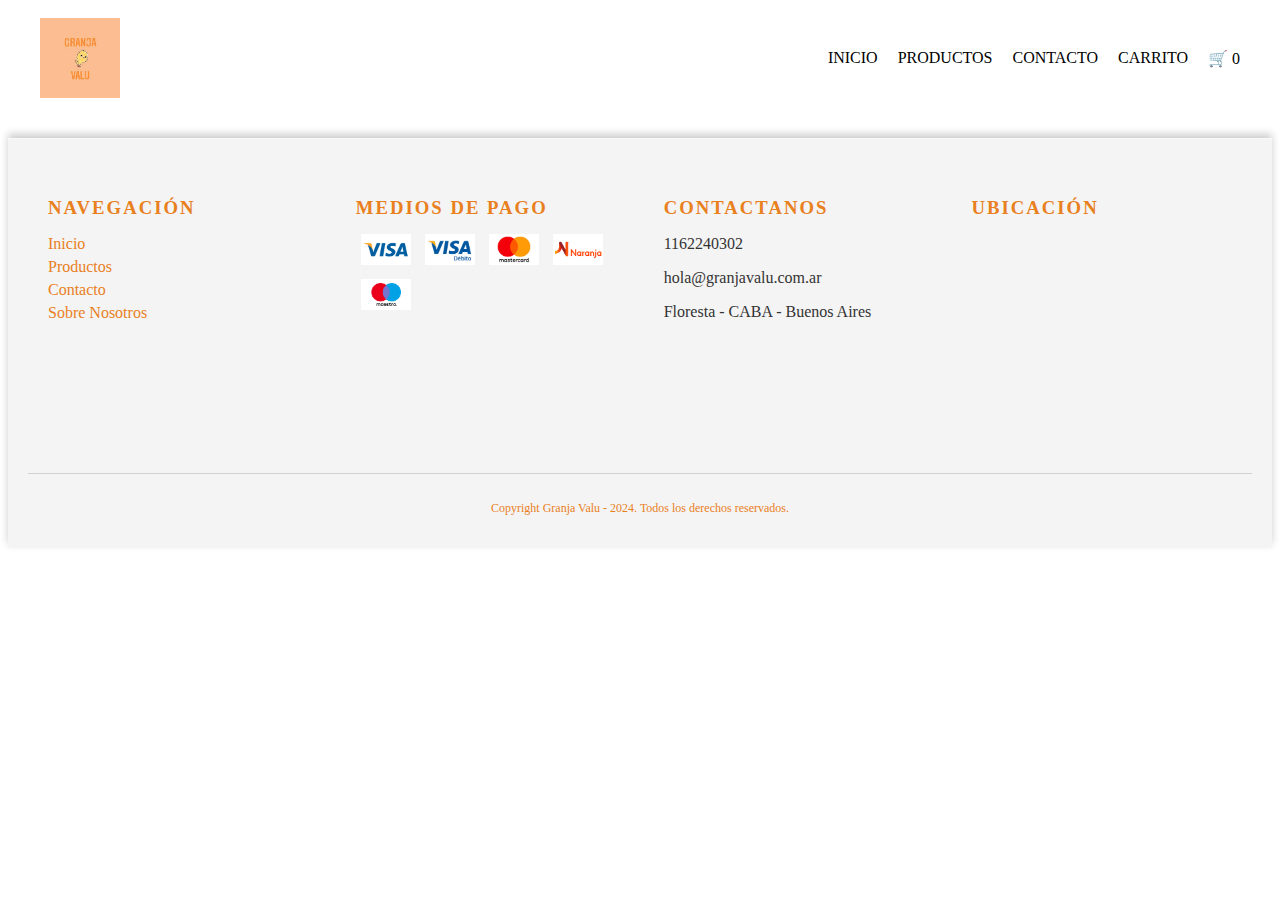
<file: index.html>
<!DOCTYPE html>
<html lang="en">
<head>
    <meta charset="UTF-8">
    <meta name="viewport" content="width=device-width, initial-scale=1.0">
    <title>Document</title>
    <link rel="stylesheet" href="styles.css"> 
    <link rel="stylesheet" href="https://fonts.googleapis.com/css2?family=Open+Sans:wght@400&family=Roboto+Slab:wght@700&display=swap">
</head>
<body>
    <header>
        <div class="header-container">
          <div class="logo-container">
            <img src="img/images.jpeg" alt="Logo" class="logo">
            </div>
          <nav class="navbar">
            <ul>
                <li><a href="index.html" class="active">INICIO</a></li>
                <li><a href="/pages/products.html" class="active">PRODUCTOS</a></li>
                <li><a href="/pages/contact.html" class="active">CONTACTO</a></li>
                <li><a href="/pages/carrito.html" class="active">CARRITO</a></li>
                <li>
                  <span>🛒</span>
                  <span id="cart-total-header">0</span>   
                </li>
            </ul>            
          </nav>
        </div>        
    </header>

    <main class="container">
        <p>Bienvenido/a</p>
    </main>

    <section></section>

    <footer class="footer">
        <div class="footer-container">
          
          <div class="footer-section">
            <h3>NAVEGACIÓN</h3>
            <ul>
              <li><a href="index.html">Inicio</a></li>
              <li><a href="pages/products.html">Productos</a></li>
              <li><a href="pages/contact.html">Contacto</a></li>
              <li><a href="pages/about.html">Sobre Nosotros</a></li>
            </ul>
          </div>

          <div class="footer-section">
            <h3>MEDIOS DE PAGO</h3>
            <div class="payment-methods">
              <img src="img/visa.png" alt="Visa">
              <img src="img/visadebit.png" alt="Visa Debito">
              <img src="img/mastercard.png" alt="MasterCard">
              <img src="img/tarjeta-naranja.png" alt="tarjeta Naranja">
              <img src="img/maestro.png" alt="Maestro">

            </div>
          </div>
      
          <div class="footer-section">
            <h3>CONTACTANOS</h3>
            <p><i class="fa fa-phone"></i> 1162240302</p>
            <p><i class="fa fa-envelope"></i> hola@granjavalu.com.ar</p>
            <p><i class="fa fa-map-marker"></i> Floresta - CABA - Buenos Aires</p>
          </div>

          <div class="footer-section">
            <h3>UBICACIÓN</h3>
            <iframe 
                src="https://www.google.com/maps/embed?pb=!1m18!1m12!1m3!1d3283.395315439654!2d-58.49437944758897!3d-34.61944912848107!2m3!1f0!2f0!3f0!3m2!1i1024!2i768!4f13.1!3m3!1m2!1s0x95bcc9c4aafbb5b1%3A0x5b1f970a44db528!2sBah%C3%ADa%20Blanca%201606%2C%20C1407ACF%20Cdad.%20Aut%C3%B3noma%20de%20Buenos%20Aires!5e0!3m2!1ses-419!2sar!4v1728663729576!5m2!1ses-419!2sar" 
                width="100%" 
                height="200" 
                style="border:0;" 
                allowfullscreen="" 
                loading="lazy" 
                referrerpolicy="no-referrer-when-downgrade">
            </iframe>
          </div>

        </div>
      
        <div class="footer-bottom">
          <p>Copyright Granja Valu - 2024. Todos los derechos reservados.</p>
        </div>
    </footer>

    <script src="script.js" defer></script>
</body>
</html>
</file>
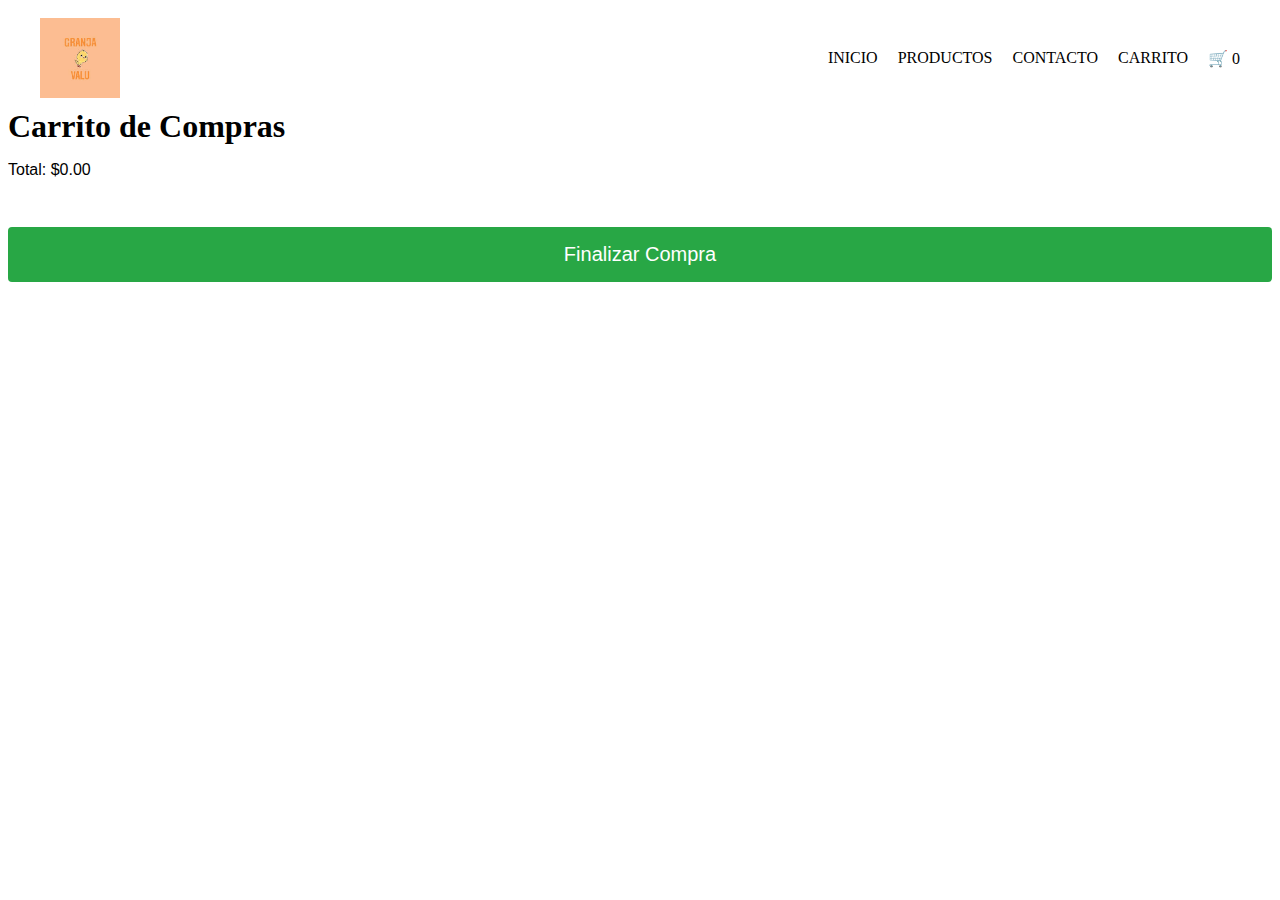
<file: pages/carrito.html>
<!DOCTYPE html>
<html lang="en">
<head>
    <meta charset="UTF-8">
    <meta name="viewport" content="width=device-width, initial-scale=1.0">
    <title>Carrito de Compras</title>
    <link rel="stylesheet" href="/styles.css">
</head>
<body>
    <header>
        <div class="header-container">
            <div class="logo-container">
                <img src="/img/images.jpeg" alt="Logo" class="logo">
            </div>
            <nav class="navbar">
                <ul>
                    <li><a href="/index.html" class="active">INICIO</a></li>
                    <li><a href="products.html" class="active">PRODUCTOS</a></li>
                    <li><a href="contact.html" class="active">CONTACTO</a></li>
                    <li><a href="carrito.html" class="active">CARRITO</a></li>
                    <li>
                    <span>🛒</span>
                    <span id="cart-total-header">0</span>   
                    </li>
                </ul>            
            </nav>
        </div>
    </header>
    <main class="container-carrito">
        <h1>Carrito de Compras</h1>
        <div id="carrito-container">
            <ul id="lista-carrito"></ul>
            <p>Total: $<span id="cart-total">0</span></p>
            <button id="checkout">Finalizar Compra</button>
        </div>
    </main>
    <script src="/script.js"></script>
</body>
</html>
</file>
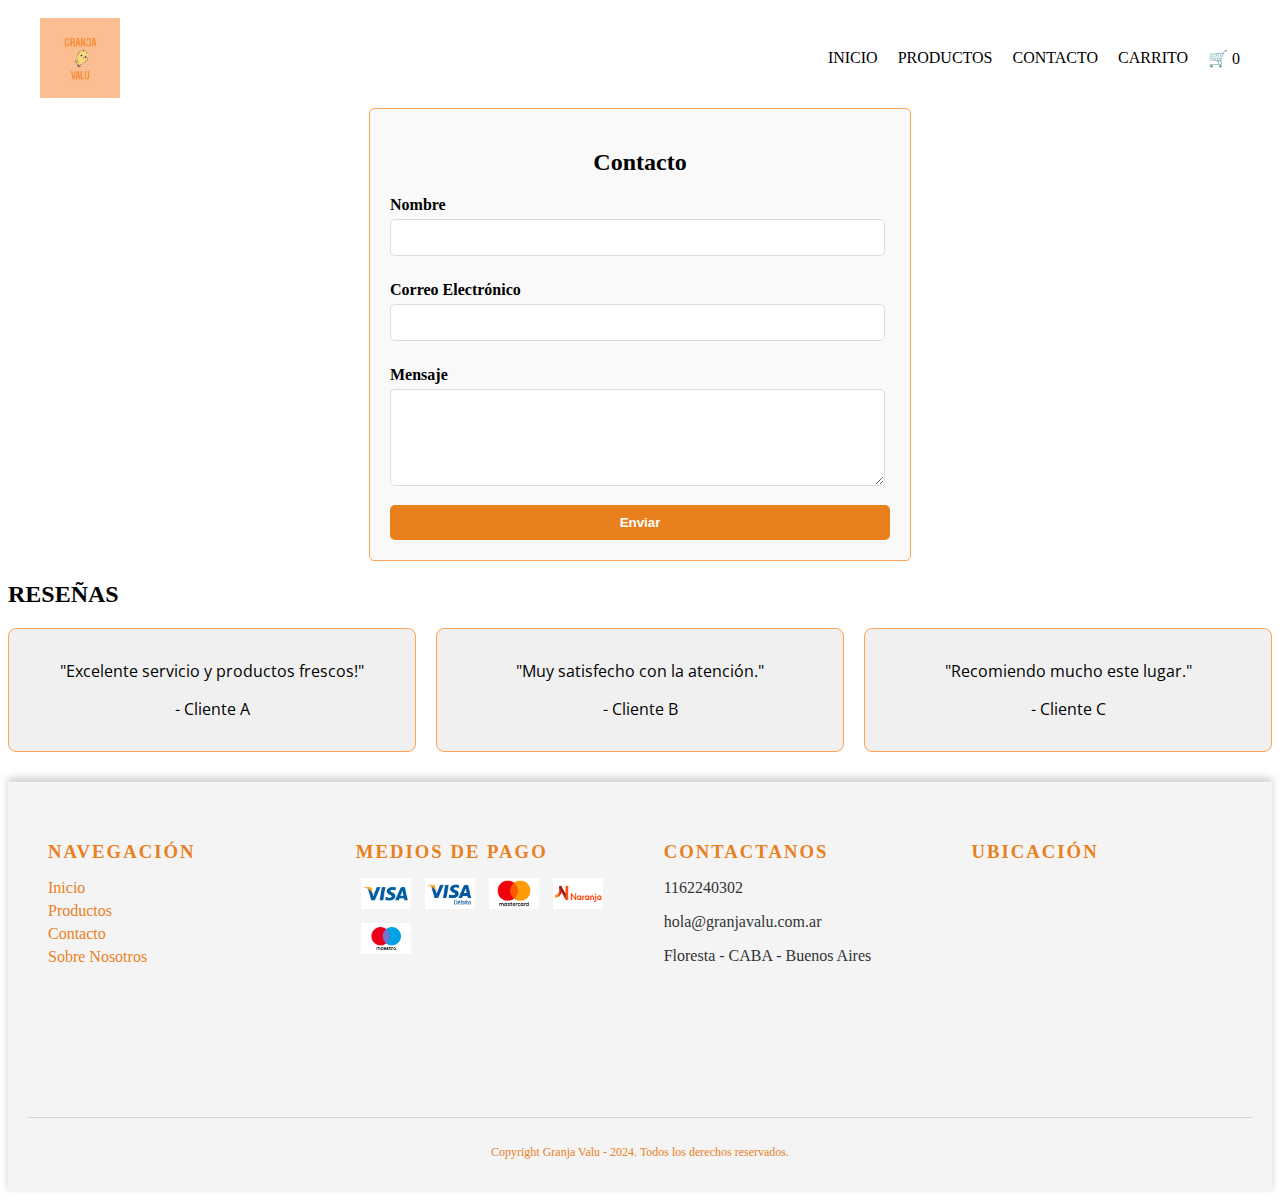
<file: pages/contact.html>
<!DOCTYPE html>
<html lang="en">
<head>
    <meta charset="UTF-8">
    <meta name="viewport" content="width=device-width, initial-scale=1.0">
    <title>Document</title>
    <link rel="stylesheet" href="/styles.css"> 
    <link rel="stylesheet" href="https://fonts.googleapis.com/css2?family=Open+Sans:wght@400&family=Roboto+Slab:wght@700&display=swap">
</head>
<body>
    <header>
        <div class="header-container">
          <div class="logo-container">
            <img src="/img/images.jpeg" alt="Logo" class="logo">
            </div>
          <nav class="navbar">
            <ul>
                <li><a href="/index.html" class="active">INICIO</a></li>
                <li><a href="products.html" class="active">PRODUCTOS</a></li>
                <li><a href="contact.html" class="active">CONTACTO</a></li>
                <li><a href="carrito.html" class="active">CARRITO</a></li>
                <li>
                  <span>🛒</span>
                  <span id="cart-total-header">0</span>   
                </li>
            </ul>            
          </nav>
        </div>
    </header>
    <main>
      <section>
        <form action="https://formspree.io/f/xanyeejk" method="POST" class="contact-form">
          <h2>Contacto</h2>
          
          <label for="name">Nombre</label>
          <input type="text" id="name" name="name" required>
          
          <label for="email">Correo Electrónico</label>
          <input type="email" id="email" name="email" required>
          
          <label for="message">Mensaje</label>
          <textarea id="message" name="message" rows="5" required></textarea>
          
          <button type="submit" id="submitForm">Enviar</button>
        </form>
      </section>

      <section class="reseñas">
        <h2>RESEÑAS</h2>
        <div class="reseñas-container">
          <div class="reseña-card">
            <p>"Excelente servicio y productos frescos!"</p>
            <p>- Cliente A</p>
          </div>
          <div class="reseña-card">
            <p>"Muy satisfecho con la atención."</p>
            <p>- Cliente B</p>
          </div>
          <div class="reseña-card">
            <p>"Recomiendo mucho este lugar."</p>
            <p>- Cliente C</p>
          </div>
        </div>
      </section>
    </main>

    <footer class="footer">
      <div class="footer-container">
        
        <div class="footer-section">
          <h3>NAVEGACIÓN</h3>
          <ul>
            <li><a href="/index.html">Inicio</a></li>
            <li><a href="products.html">Productos</a></li>
            <li><a href="contact.html">Contacto</a></li>
            <li><a href="about.html">Sobre Nosotros</a></li>
          </ul>
        </div>

        <div class="footer-section">
          <h3>MEDIOS DE PAGO</h3>
          <div class="payment-methods">
            <img src="/img/visa.png" alt="Visa">
            <img src="/img/visadebit.png" alt="Visa Debito">
            <img src="/img/mastercard.png" alt="MasterCard">
            <img src="/img/tarjeta-naranja.png" alt="tarjeta Naranja">
            <img src="/img/maestro.png" alt="Maestro">

          </div>
        </div>
    
        <div class="footer-section">
          <h3>CONTACTANOS</h3>
          <p><i class="fa fa-phone"></i> 1162240302</p>
          <p><i class="fa fa-envelope"></i> hola@granjavalu.com.ar</p>
          <p><i class="fa fa-map-marker"></i> Floresta - CABA - Buenos Aires</p>
        </div>

        <div class="footer-section">
          <h3>UBICACIÓN</h3>
          <iframe 
              src="https://www.google.com/maps/embed?pb=!1m18!1m12!1m3!1d3283.395315439654!2d-58.49437944758897!3d-34.61944912848107!2m3!1f0!2f0!3f0!3m2!1i1024!2i768!4f13.1!3m3!1m2!1s0x95bcc9c4aafbb5b1%3A0x5b1f970a44db528!2sBah%C3%ADa%20Blanca%201606%2C%20C1407ACF%20Cdad.%20Aut%C3%B3noma%20de%20Buenos%20Aires!5e0!3m2!1ses-419!2sar!4v1728663729576!5m2!1ses-419!2sar" 
              width="100%" 
              height="200" 
              style="border:0;" 
              allowfullscreen="" 
              loading="lazy" 
              referrerpolicy="no-referrer-when-downgrade">
          </iframe>
        </div>

      </div>
    
      <div class="footer-bottom">
        <p>Copyright Granja Valu - 2024. Todos los derechos reservados.</p>
      </div>
  </footer>

  <script src="/script.js"></script>
</body>
</html>
</file>
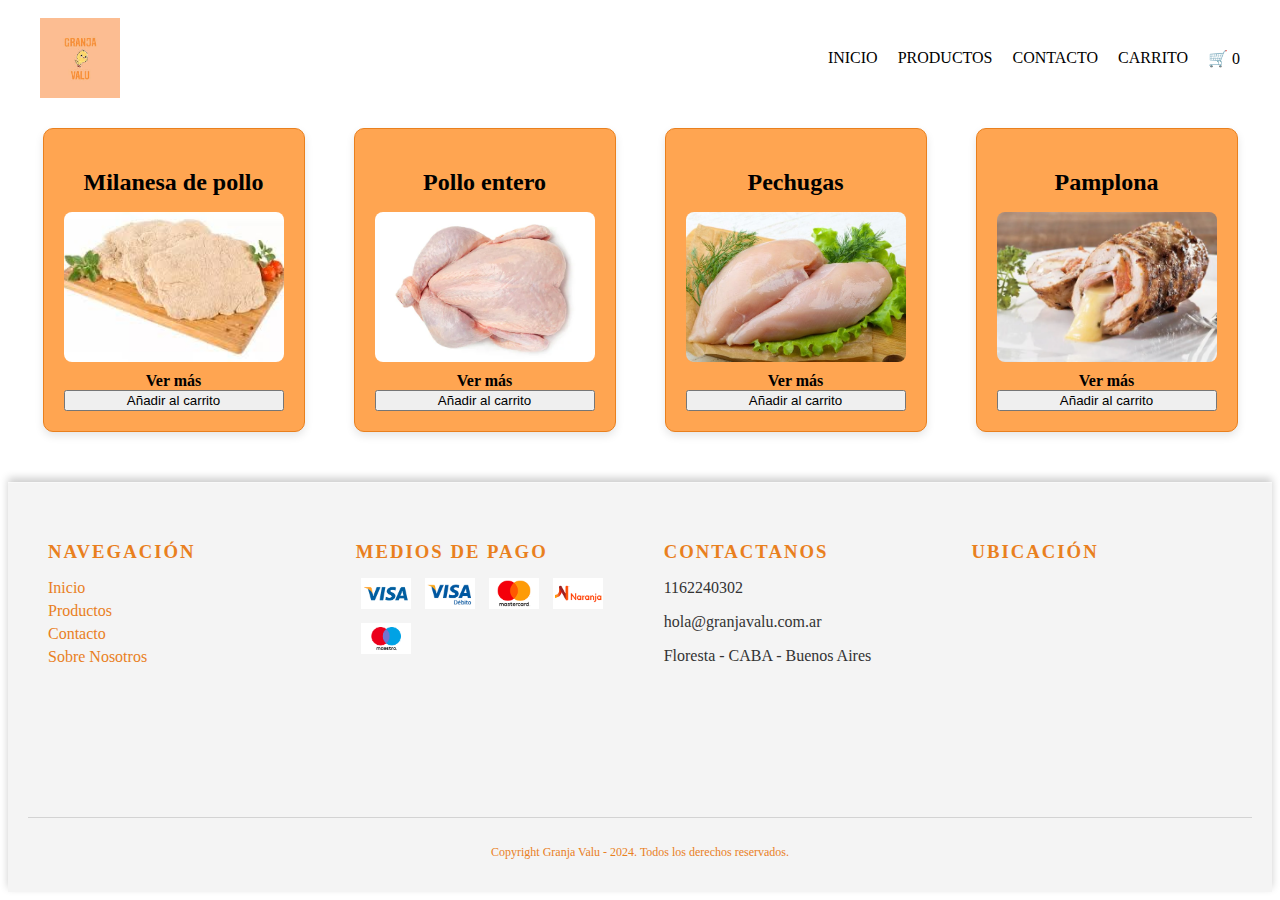
<file: pages/products.html>
<!DOCTYPE html>
<html lang="en">
<head>
    <meta charset="UTF-8">
    <meta name="viewport" content="width=device-width, initial-scale=1.0">
    <title>Document</title>
    <link rel="stylesheet" href="/styles.css"> 
    <link rel="stylesheet" href="https://fonts.googleapis.com/css2?family=Open+Sans:wght@400&family=Roboto+Slab:wght@700&display=swap">
</head>
<body>
    <header>
        <div class="header-container">
          <div class="logo-container">
            <img src="/img/images.jpeg" alt="Logo" class="logo">
            </div>
          <nav class="navbar">
            <ul>
                <li><a href="/index.html" class="active">INICIO</a></li>
                <li><a href="products.html" class="active">PRODUCTOS</a></li>
                <li><a href="contact.html" class="active">CONTACTO</a></li>
                <li><a href="carrito.html" class="active">CARRITO</a></li>
                <li>
                  <span>🛒</span>
                  <span id="cart-total-header">0</span>   
                </li>
            </ul>    
                 
          </nav>
        </div>
    </header>
    <main> 
      <section class="card-container">
        <div class="card">
          <h2>Milanesa de pollo</h2>
          <img src="/img/producto1.jpg" alt="Producto 1">
          <a href="#" class="ver-mas" data-descripcion="Deliciosa milanesa de pollo crocante.">Ver más</a>
          <button class="agregar-carrito" data-id="2" data-nombre="Milanesa de pollo" data-precio="15">
            Añadir al carrito
          </button>
        </div>
        <div class="card">
          <h2>Pollo entero</h2>
          <img src="/img/producto2.jpg" alt="Producto 2">
          <a href="#" class="ver-mas" data-descripcion="Pollo entero fresco listo para preparar.">Ver más</a>
          <button class="agregar-carrito" data-id="1" data-nombre="Pollo entero" data-precio="50">
            Añadir al carrito
          </button>
        </div>
        <div class="card">
          <h2>Pechugas</h2>
          <img src="/img/producto3.jpg" alt="Producto 3">
          <a href="#" class="ver-mas" data-descripcion="Pechugas deshuesadas perfectas para cocinar.">Ver más</a>
          <button class="agregar-carrito" data-id="4" data-nombre="Pechugas" data-precio="30">
            Añadir al carrito
          </button>
        </div>
        <div class="card">
          <h2>Pamplona</h2>
          <img src="/img/producto4.webp" alt="Producto 4">
          <a href="#" class="ver-mas" data-descripcion="Pamplona rellena, ideal para compartir.">Ver más</a>
          <button class="agregar-carrito" data-id="3" data-nombre="Pamplona" data-precio="25">
            Añadir al carrito
          </button>
        </div>
      </section>
    
      <div id="descripcion-ampliada" style="display: none; padding: 20px; border: 1px solid #ccc; margin-top: 20px;">
        <h3 id="descripcion-titulo"></h3>
        <p id="descripcion-detalle"></p>
      </div>
    </main>

    <footer class="footer">
      <div class="footer-container">
        
        <div class="footer-section">
          <h3>NAVEGACIÓN</h3>
          <ul>
            <li><a href="/index.html">Inicio</a></li>
            <li><a href="products.html">Productos</a></li>
            <li><a href="contact.html">Contacto</a></li>
            <li><a href="about.html">Sobre Nosotros</a></li>
          </ul>
        </div>

        <div class="footer-section">
          <h3>MEDIOS DE PAGO</h3>
          <div class="payment-methods">
            <img src="/img/visa.png" alt="Visa">
            <img src="/img/visadebit.png" alt="Visa Debito">
            <img src="/img/mastercard.png" alt="MasterCard">
            <img src="/img/tarjeta-naranja.png" alt="tarjeta Naranja">
            <img src="/img/maestro.png" alt="Maestro">

          </div>
        </div>
    
        <div class="footer-section">
          <h3>CONTACTANOS</h3>
          <p><i class="fa fa-phone"></i> 1162240302</p>
          <p><i class="fa fa-envelope"></i> hola@granjavalu.com.ar</p>
          <p><i class="fa fa-map-marker"></i> Floresta - CABA - Buenos Aires</p>
        </div>

        <div class="footer-section">
          <h3>UBICACIÓN</h3>
          <iframe 
              src="https://www.google.com/maps/embed?pb=!1m18!1m12!1m3!1d3283.395315439654!2d-58.49437944758897!3d-34.61944912848107!2m3!1f0!2f0!3f0!3m2!1i1024!2i768!4f13.1!3m3!1m2!1s0x95bcc9c4aafbb5b1%3A0x5b1f970a44db528!2sBah%C3%ADa%20Blanca%201606%2C%20C1407ACF%20Cdad.%20Aut%C3%B3noma%20de%20Buenos%20Aires!5e0!3m2!1ses-419!2sar!4v1728663729576!5m2!1ses-419!2sar" 
              width="100%" 
              height="200" 
              style="border:0;" 
              allowfullscreen="" 
              loading="lazy" 
              referrerpolicy="no-referrer-when-downgrade">
          </iframe>
        </div>

      </div>
    
      <div class="footer-bottom">
        <p>Copyright Granja Valu - 2024. Todos los derechos reservados.</p>
      </div>
  </footer>

  <script src="/script.js" defer></script>
</body>
</html>
</file>
<file: styles.css>
.header-container {
    display: flex;
    justify-content: space-between;
    align-items: center;
    padding: 10px;
    background-color: #ffffff;
    max-width: 1200px;
    margin: 0 auto;
  }

  .container {
    display: flex;
    flex-wrap: wrap;
    gap: 20px;
    justify-content: center;
  }

  .cart-container {
    display: flex;
    align-items: center;
    gap: 8px;
    font-size: 16px;
    font-weight: bold;
    color: #333;
  }

  main p{
    font-family: 'Open Sans', sans-serif;
  }

  .logo-container {
    display: flex;
    align-items: center;
  }
  
  .logo {
    width: 80px;
    height: auto;
    margin-right: 10px;
  }
  
  .titulo {
    font-size: 24px;
    color: #e9801e;
    font-family: Arial, sans-serif;
  }
  
  .navbar ul {
    list-style-type: none;
    display: flex;
    gap: 20px;
    padding: 0;
    margin: 0;
  }
  
  .navbar a {
    text-decoration: none;
    color: #000000; 
    font-size: 16px;   
  }

  .navbar a.active {
    color: #000000; 
  }
  
  .navbar a:hover {
    color: #e9801e;
  }

  .navbar a:active {
    color: #e9801e;
    font-weight: bold;
  }

  .contact-form {
    max-width: 500px;
    margin: 0 auto;
    padding: 20px;
    border: 1px solid #ffa551;
    border-radius: 5px;
    background-color: #f9f9f9;
  }

  .contact-form h2 {
    text-align: center;
    margin-bottom: 20px;
  }

  .contact-form label {
    font-weight: bold;
    margin-top: 10px;
    display: block;
  }

  .contact-form input,
  .contact-form textarea {
    width: calc(100% - 5px);
    padding: 10px;
    margin-top: 5px;
    margin-bottom: 15px;
    border: 1px solid #ddd;
    border-radius: 5px;
    box-sizing: border-box;
  }

  .contact-form button {
    display: block;
    width: 100%;
    padding: 10px;
    background-color: #e9801e;
    color: white;
    font-weight: bold;
    border: none;
    border-radius: 5px;
    cursor: pointer;
  }

  .contact-form button:hover {
    background-color: #218838;
  }

  .footer {
    background-color: #f4f4f4;
    color: #333;
    padding: 20px;
    text-align: left;
    box-shadow: 0px -4px 8px rgba(0, 0, 0, 0.2), inset 0px 1px 1px rgba(255, 255, 255, 0.5);
    margin-top: 30px;
  }
  
  .footer-container {
    display: flex;
    justify-content: space-between;
    flex-wrap: wrap;
    padding: 20px;
  }
  
  .footer-section {
    width: 22%;
    min-width: 200px;
    margin-bottom: 20px;
  }
  .footer-section h3 {
    color: #e9801e;
    margin-bottom: 10px;
    font-family: "Nunito";
    letter-spacing: 2px;
  }
  
  .footer-section ul {
    list-style: none;
    padding: 0;
  }
  
  .footer-section ul li {
    margin-bottom: 5px;
  }
  
  .footer-section ul li a {
    color: #e9801e;
    text-decoration: none;
  }
  
  .payment-methods img,
  .footer-section img {
    width: 50px;
    margin: 5px;
  }
  
  .footer-bottom {
    text-align: center;
    border-top: 1px solid #d3d3d3;
    padding-top: 15px;
    color: #e9801e;
    font-size: 12px;
  }
  
  .footer-bottom a {
    color: #e9801e;
    text-decoration: underline;
  }
  
.card-container {
  display: flex;
  flex-wrap: wrap;
  justify-content: space-around;
  align-items: center;
  gap: 20px;
  padding: 20px;
}

.card {
  background-color: #ffa551;
  border: 1px solid #e9801e;
  border-radius: 10px;
  width: 220px;
  height: 250;
  padding: 20px;
  text-align: center;
  box-shadow: 0 4px 8px rgba(0, 0, 0, 0.1);
  display: flex;
  flex-direction: column;
  justify-content: space-between;
}

.card img {
  width: 100%;
  height: 150px;
  object-fit: cover;
  border-radius: 8px;
}

.card a {
  display: inline-block;
  margin-top: 10px;
  text-decoration: none;
  color: #000000;
  font-weight: bold;
}

@media (max-width: 768px) {
  .card-container {
    justify-content: center;
  }
}

@media (max-width: 480px) {
  .card {
    width: 100%;
    height: auto; 
  }
}

.reseñas-container {
  display: grid;
  grid-template-columns: repeat(3, 1fr);
  gap: 20px;
  margin-top: 20px;
}

.reseña-card {
  padding: 15px;
  border: 1px solid #ffa551;
  border-radius: 8px;
  background-color: #f0f0f0;
  text-align: center;
}

@media (max-width: 768px) {
  .contact-form {
    padding: 15px;
  }

  .reseñas-container {
    grid-template-columns: 1fr;
    gap: 15px;
  }
}

.descripcion-ampliada {
  background-color: #f9f9f9;
  border-radius: 5px;
  font-family: Arial, sans-serif;
}

h1 {
  margin: 0;
  font-size: 2rem;
}

.carrito-container {
  max-width: 1200px;
  margin: 2rem auto;
  padding: 1rem;
  background-color: #fff;
  box-shadow: 0px 4px 8px rgba(0, 0, 0, 0.1);
  border-radius: 8px;
}

h2 {
  margin-bottom: 1rem;
  font-size: 1.5rem;
}

ul#lista-carrito {
  list-style: none;
  padding: 0;
  margin: 0;
}

ul#lista-carrito li {
  display: flex;
  justify-content: space-between;
  align-items: center;
  padding: 1rem;
  border-bottom: 1px solid #ddd;
}

ul#lista-carrito li:last-child {
  border-bottom: none;
}

ul#lista-carrito li button {
  margin-left: 1rem;
  background-color: #007bff;
  border: none;
  color: white;
  padding: 0.5rem 1rem;
  border-radius: 4px;
  cursor: pointer;
  transition: background-color 0.3s;
}

ul#lista-carrito li button.btn-editar {
  background-color: #ffc107;
}

ul#lista-carrito li button.btn-eliminar {
  background-color: #dc3545;
}

ul#lista-carrito li button:hover {
  background-color: #0056b3;
}

ul#lista-carrito li button.btn-editar:hover {
  background-color: #e0a800;
}

ul#lista-carrito li button.btn-eliminar:hover {
  background-color: #c82333;
}

.cart-total {
  margin-top: 2rem;
  font-size: 1.25rem;
  text-align: right;
  font-weight: bold;
}

button#checkout {
  margin-top: 2rem;
  width: 100%;
  padding: 1rem;
  background-color: #28a745;
  color: white;
  border: none;
  border-radius: 4px;
  font-size: 1.25rem;
  cursor: pointer;
  transition: background-color 0.3s;
}

button#checkout:hover {
  background-color: #218838;
}
</file>
